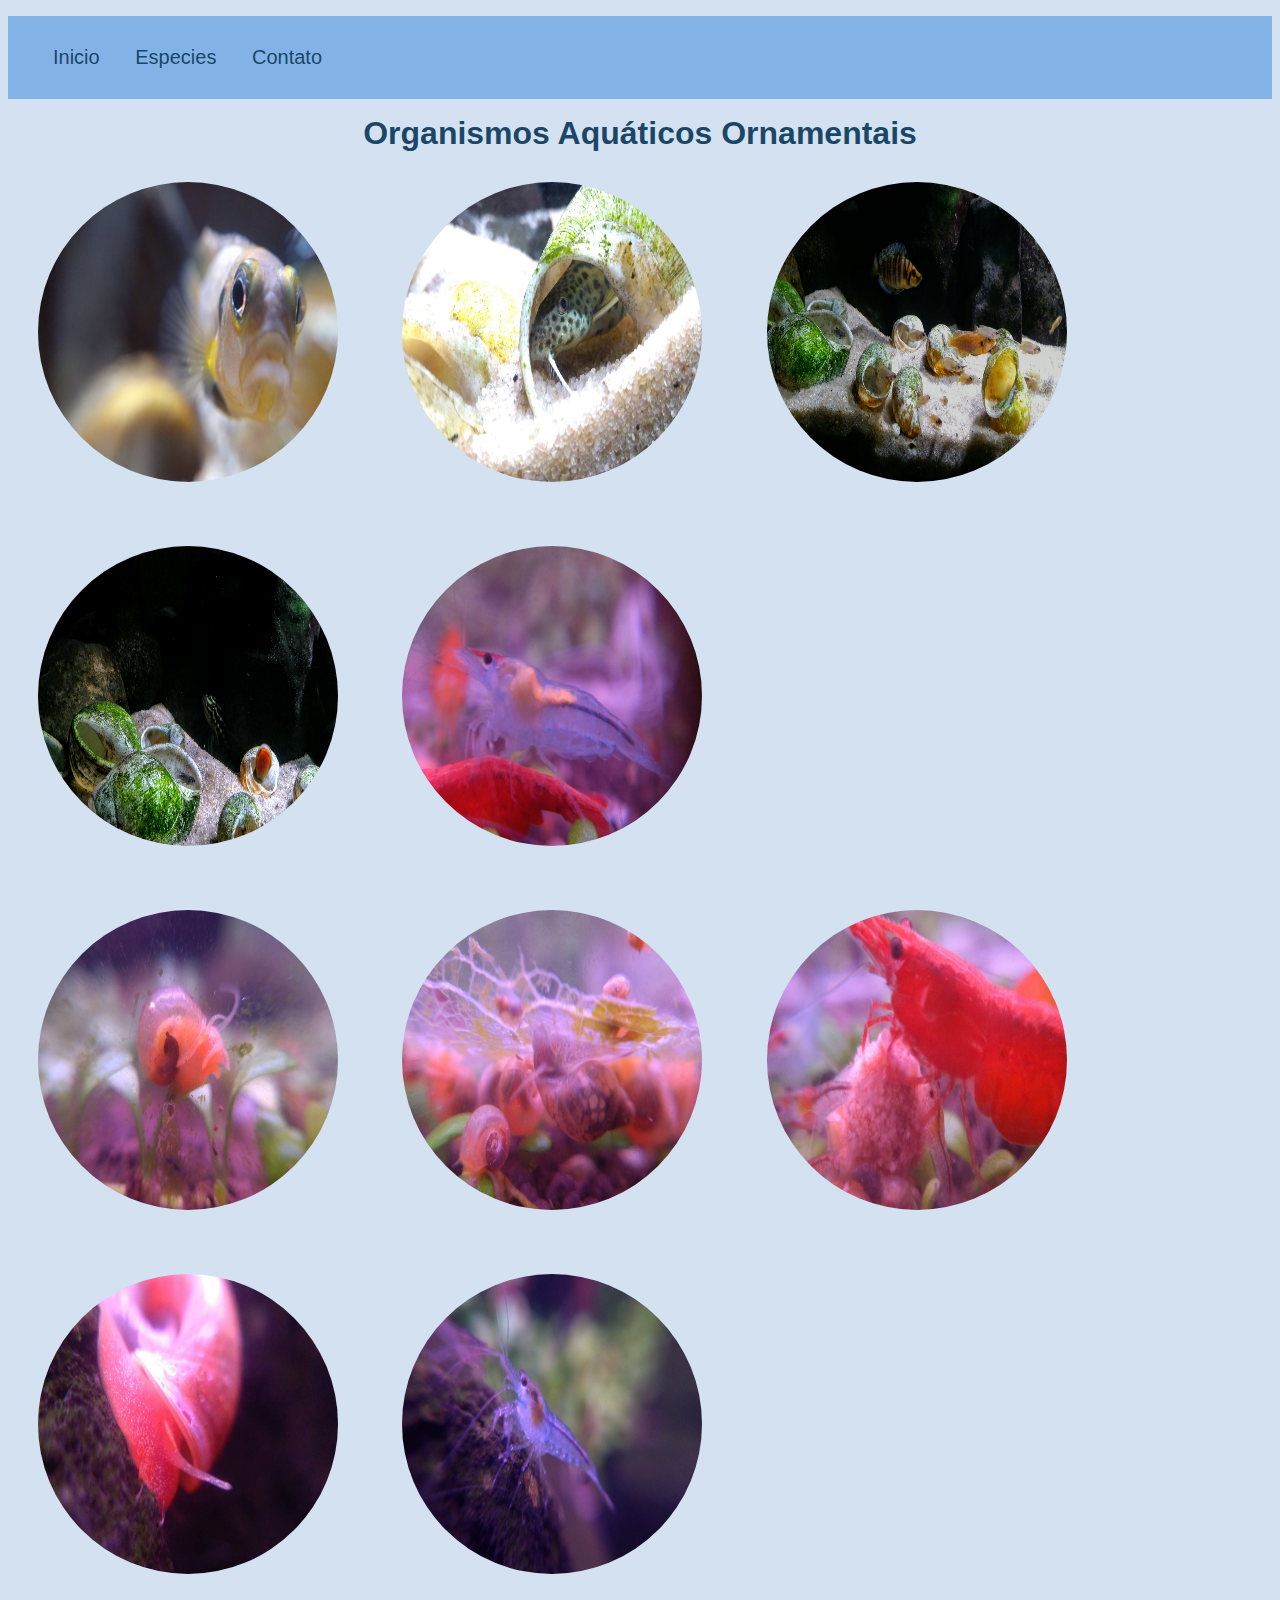
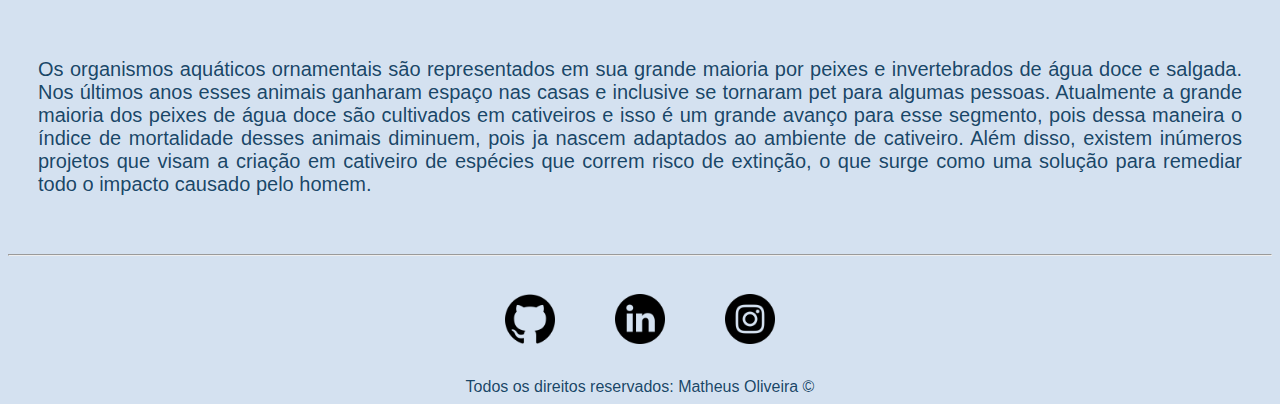
<file: index.html>
<!DOCTYPE html>
<html lang="pt-br">
<head>
    <meta charset="UTF-8">
    <meta http-equiv="X-UA-Compatible" content="IE=edge">
    <meta name="viewport" content="width=device-width, initial-scale=1.0">
    <link rel="stylesheet" href="assets/css/style.css">
    <title>Peixes Ornamentais</title>
   
</head>
<body class="background">
    <ul id="menu">
        <li>
            <a href="index.html"> Inicio </a>
        </li>
        <li>
            <a href="especies.html"> Especies </a>
        </li>
        <li>
            <a href="contato.html"> Contato </a>
        </li>
        
    </ul>
   
    <h1 class="center">Organismos Aquáticos Ornamentais</h1>
   
    <div class = "container">
        <div>
            <img class="br-50 wh-300 p-30" src="assets/img/Peixe_OcellatusGold.jpg" alt="Foto do autor do conteúdo" onmousemove="imagemZoom(imagem1)" onmouseout="imagemNormal(imagem1)" id="imagem1">
            <img class="br-50 wh-300 p-30" src="assets/img/synodontis.jpg" alt="Foto do autor do conteúdo" onmousemove="imagemZoom(imagem2)" onmouseout="imagemNormal(imagem2)" id="imagem2">
            <img class="br-50 wh-300 p-30" src="assets/img/calvusgold.jpg" alt="Foto do autor do conteúdo" onmousemove="imagemZoom(imagem3)" onmouseout="imagemNormal(imagem3)" id="imagem3">
            <img class="br-50 wh-300 p-30" src="assets/img/julido.jpg" alt="Foto do autor do conteúdo" onmousemove="imagemZoom(imagem4)" onmouseout="imagemNormal(imagem4)" id="imagem4">
            <img class="br-50 wh-300 p-30" src="assets/img/camarão.jpg" alt="Foto do autor do conteúdo" onmousemove="imagemZoom(imagem5)" onmouseout="imagemNormal(imagem5)" id="imagem5">
            
        <div>
            <img class="br-50 wh-300 p-30" src="assets/img/caramujo.jpg" alt="Foto do autor do conteúdo" onmousemove="imagemZoom(imagem6)" onmouseout="imagemNormal(imagem6)" id="imagem6">
            <img class="br-50 wh-300 p-30" src="assets/img/physa.jpg" alt="Foto do autor do conteúdo" onmousemove="imagemZoom(imagem7)" onmouseout="imagemNormal(imagem7)" id="imagem7">
            <img class="br-50 wh-300 p-30" src="assets/img/redsakura.jpg" alt="Foto do autor do conteúdo" onmousemove="imagemZoom(imagem8)" onmouseout="imagemNormal(imagem8)" id="imagem8">
            <img class="br-50 wh-300 p-30" src="assets/img/caramujo2.jpg" alt="Foto do autor do conteúdo" onmousemove="imagemZoom(imagem9)" onmouseout="imagemNormal(imagem9)" id="imagem9">
            <img class="br-50 wh-300 p-30" src="assets/img/bluejelly.jpg" alt="Foto do autor do conteúdo" onmousemove="imagemZoom(imagem10)" onmouseout="imagemNormal(imagem10)" id="imagem10">
           
        </div>
        </div> 
    </div>
    <div class="p-30">
        <p class="justify">
           Os organismos aquáticos ornamentais são representados em sua grande maioria por peixes e invertebrados de água doce e salgada. Nos últimos anos
           esses animais ganharam espaço nas casas e inclusive se tornaram pet para algumas pessoas. Atualmente a grande maioria dos peixes de água doce
           são cultivados em cativeiros e isso é um grande avanço para esse segmento, pois dessa maneira o índice de mortalidade desses animais diminuem, pois ja
           nascem adaptados ao ambiente de cativeiro. Além disso, existem inúmeros projetos que visam a criação em cativeiro de espécies que correm risco de extinção,
           o que surge como uma solução para remediar todo o impacto causado pelo homem.
        </p>
    </div>
    

    <hr>
    <footer>
        <div class="container">
            <a href="https://github.com/MatheusVSOliveira" target="_blank">
                <img class="tm-social p-30" src="assets/img/github.png" alt="logo do github">
            </a>
           <a href="https://br.linkedin.com" target="_blank">
            <img class="tm-social p-30" src="assets/img/linkedin.png" alt="logo do linkedin">
           </a>
           <a href="https://www.instagram.com/" target="_blank">
            <img class="tm-social p-30" src="assets/img/instagram.png" alt="logo do instagram">
           </a>
        </div>
        <p class="center">
            Todos os direitos reservados: Matheus Oliveira &copy;
        </p> 
    </footer>
    <script src="assets/javascript/script.js"></script>
</body>
</html>
</file>
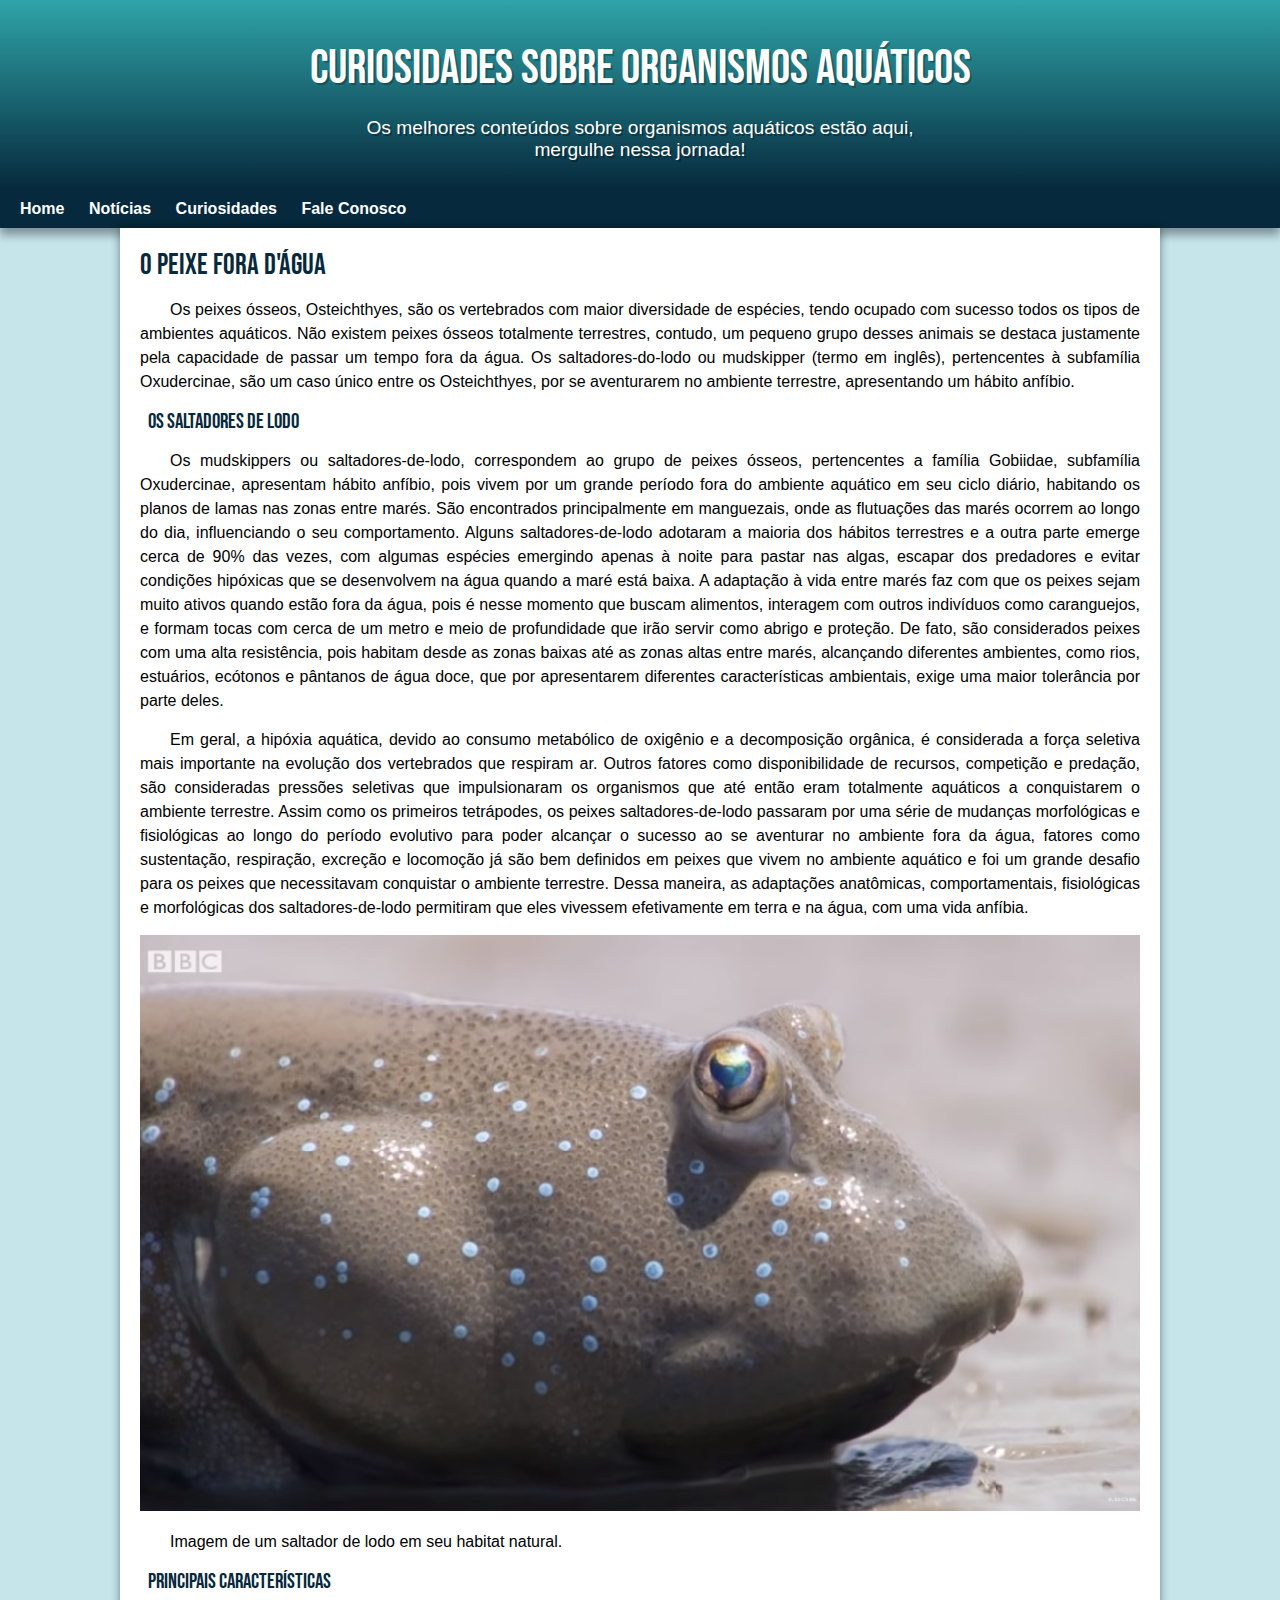
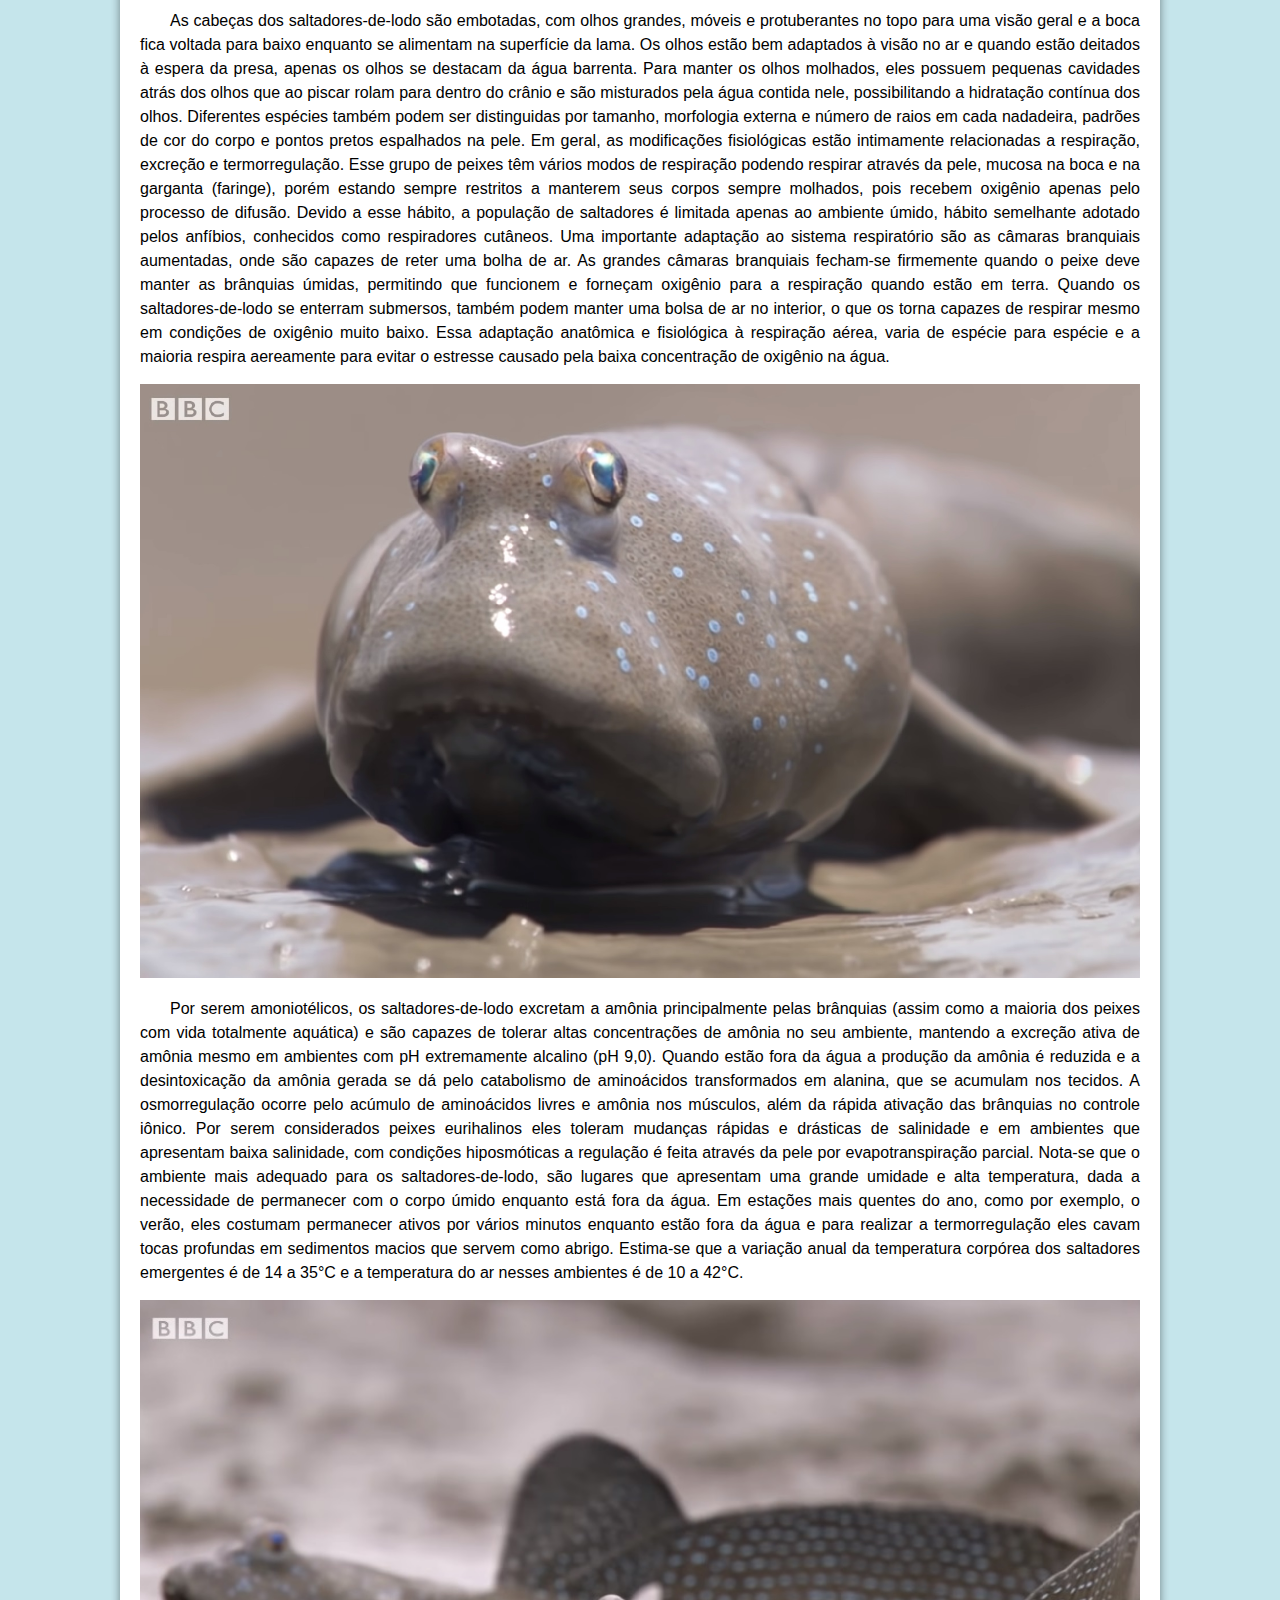
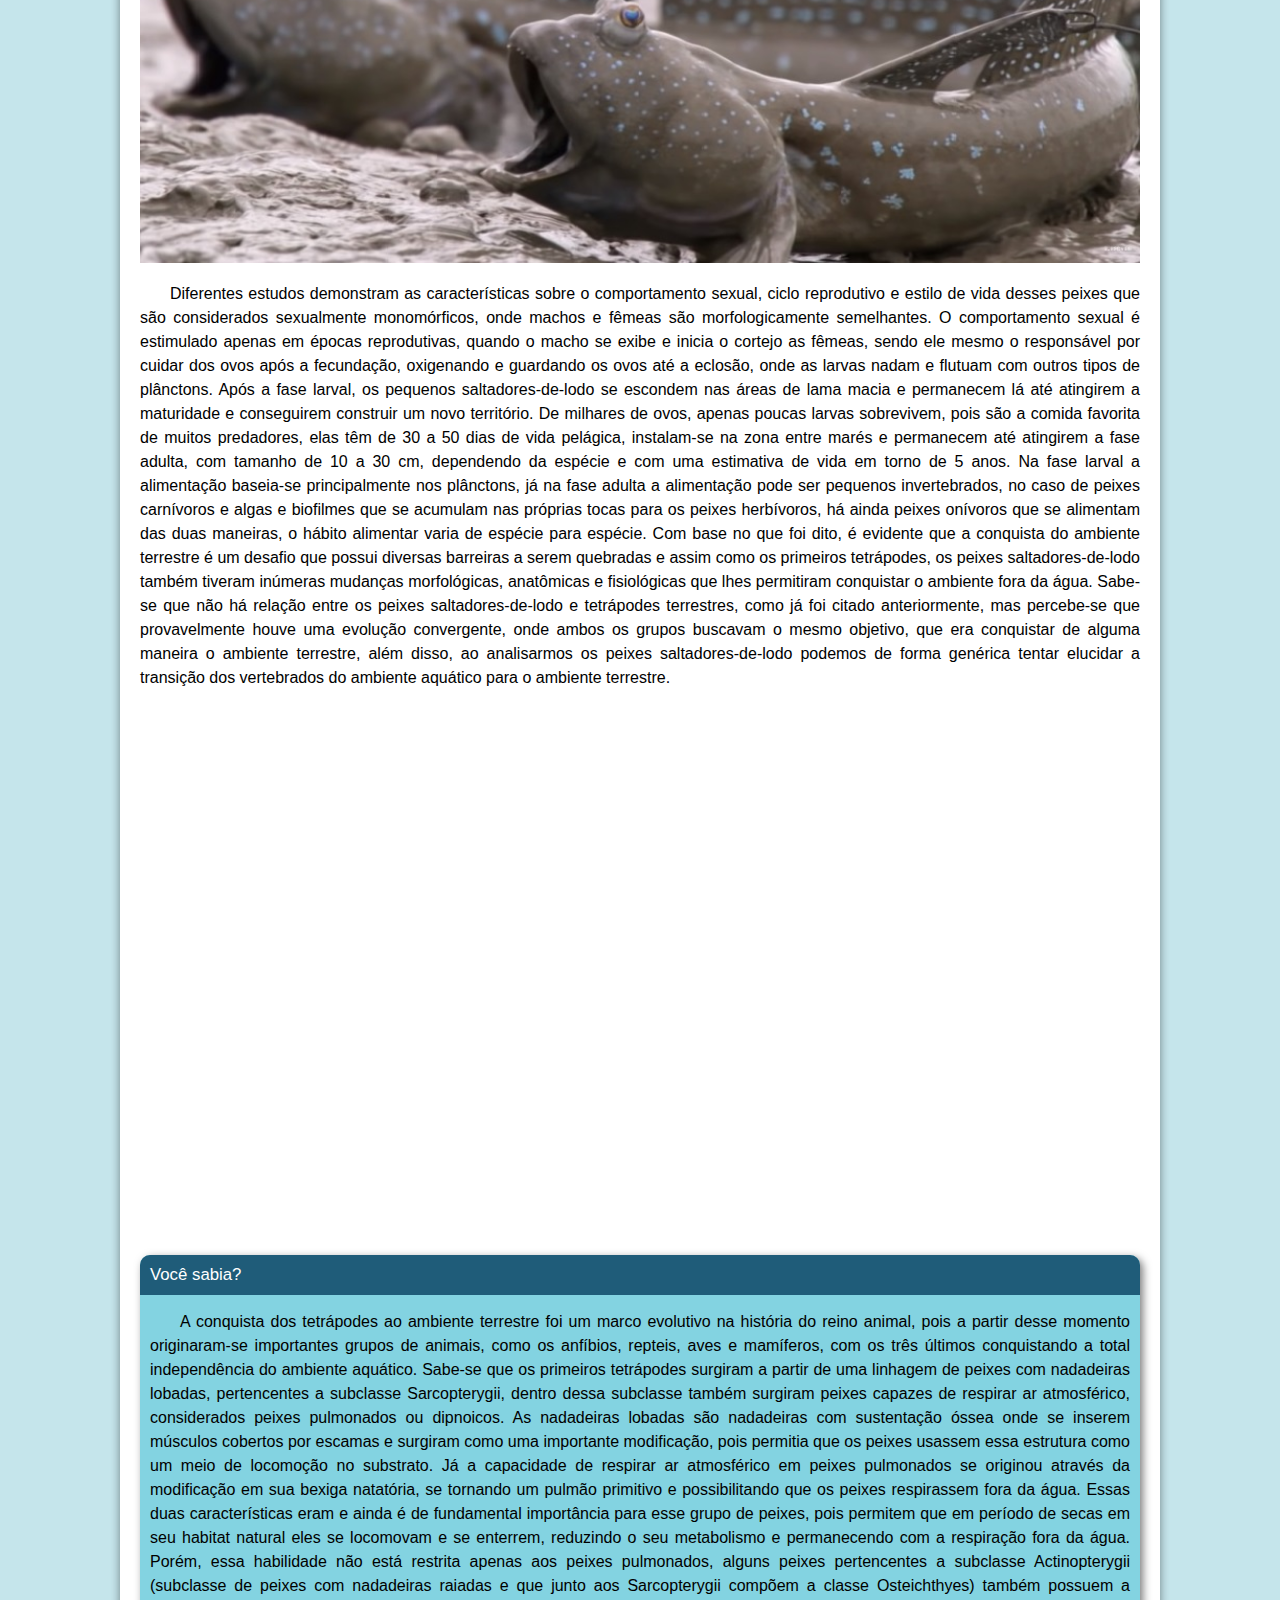
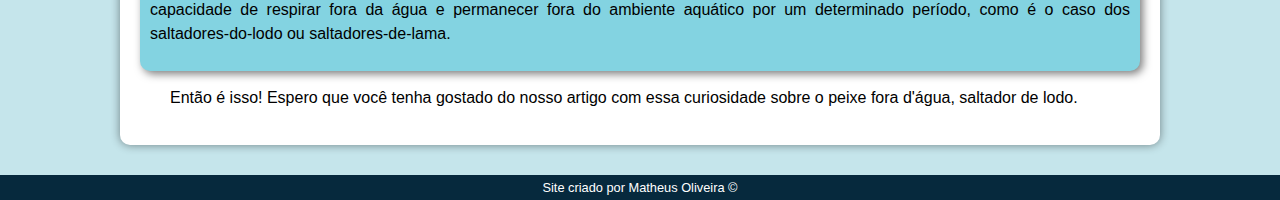
<file: pagina web_artigo/index.html>
<!DOCTYPE html>
<html lang="pt-br">
<head>
    <meta charset="UTF-8">
    <meta http-equiv="X-UA-Compatible" content="IE=edge">
    <meta name="viewport" content="width=device-width, initial-scale=1.0">
    <title>Organismos aquáticos</title>
    <link rel="shortcut icon" href="assets/img/fish_animal_6251.ico" type="image/x-icon">
    <link rel="stylesheet" href="assets/css/style.css">
</head>
<body>
    <header> 
        <h1>Curiosidades sobre organismos aquáticos </h1>
        <p>
            Os melhores conteúdos sobre organismos aquáticos estão aqui, mergulhe nessa jornada!
        </p>
    </header>
    <nav>
        <a href="#">Home</a>
        <a href="#">Notícias</a>
        <a href="#">Curiosidades</a>
        <a href="#">Fale Conosco</a>
    </nav>
    <main>
        <article>
            <h1>
                O peixe fora d'água
            </h1>
            <p>
                Os peixes ósseos, Osteichthyes, são os vertebrados com maior diversidade 
                de espécies, tendo ocupado com sucesso todos os tipos de ambientes aquáticos.
                Não existem peixes ósseos totalmente terrestres, contudo, um pequeno grupo 
                desses animais se destaca justamente pela capacidade de passar um tempo fora 
                da água. Os saltadores-do-lodo ou mudskipper (termo em inglês), pertencentes à subfamília Oxudercinae, 
                são um caso único entre os Osteichthyes, por se aventurarem no ambiente terrestre, 
                apresentando um hábito anfíbio. 
            </p>
            <h2>
                Os saltadores de lodo
            </h2>
             
            <p>
                Os mudskippers ou saltadores-de-lodo, correspondem ao grupo de peixes ósseos, pertencentes a família Gobiidae, 
                subfamília Oxudercinae, apresentam hábito anfíbio, pois vivem por um grande período fora do ambiente aquático em seu ciclo diário, 
                habitando os planos de lamas nas zonas entre marés. São encontrados principalmente em manguezais, onde as flutuações das marés ocorrem 
                ao longo do dia, influenciando o seu comportamento. Alguns saltadores-de-lodo adotaram a maioria dos hábitos terrestres e a outra parte 
                emerge cerca de 90% das vezes, com algumas espécies emergindo apenas à noite para pastar nas algas, escapar dos predadores e evitar condições 
                hipóxicas que se desenvolvem na água quando a maré está baixa. A adaptação à vida entre marés faz com que os peixes sejam muito ativos quando 
                estão fora da água, pois é nesse momento que buscam alimentos, interagem com outros indivíduos como caranguejos, e formam tocas com cerca de 
                um metro e meio de profundidade que irão servir como abrigo e proteção. De fato, são considerados peixes com uma alta resistência, pois habitam 
                desde as zonas baixas até as zonas altas entre marés, alcançando diferentes ambientes, como rios, estuários, ecótonos e pântanos de água doce, 
                que por apresentarem diferentes características ambientais, exige uma maior tolerância por parte deles. 
            </p>
            <p>
                Em geral, a hipóxia aquática, devido ao consumo metabólico de oxigênio e a decomposição orgânica, é considerada a força seletiva mais importante 
                na evolução dos vertebrados que respiram ar. Outros fatores como disponibilidade de recursos, competição e predação, são consideradas pressões 
                seletivas que impulsionaram os organismos que até então eram totalmente aquáticos a conquistarem o ambiente terrestre. Assim como os primeiros 
                tetrápodes, os peixes saltadores-de-lodo passaram por uma série de mudanças morfológicas e fisiológicas ao longo do período evolutivo para poder 
                alcançar o sucesso ao se aventurar no ambiente fora da água, fatores como sustentação, respiração, excreção e locomoção já são bem definidos em 
                peixes que vivem no ambiente aquático e foi um grande desafio para os peixes que  necessitavam conquistar o ambiente terrestre. Dessa maneira, 
                as adaptações anatômicas, comportamentais, fisiológicas e morfológicas dos saltadores-de-lodo permitiram que eles vivessem efetivamente em terra 
                e na água, com uma vida anfíbia.
            </p>
            
            <picture>
                <source media="(max-width: 400px)" srcset=""> 
                <img src="assets/img/saltador_de_lodo2.jpg" alt="">
            </picture>
           

            <p>
                Imagem de um saltador de lodo em seu habitat natural.
            </p>
           
            <h2>
                Principais características
            </h2>
            
            <p>
                As cabeças dos saltadores-de-lodo são embotadas, com olhos grandes, móveis e protuberantes no topo para uma visão geral e a boca fica 
                voltada para baixo enquanto se alimentam na superfície da lama. Os olhos estão bem adaptados à visão no ar e quando estão deitados à 
                espera da presa, apenas os olhos se destacam da água barrenta. Para manter os olhos molhados, eles possuem pequenas cavidades atrás dos 
                olhos que ao piscar rolam para dentro do crânio e são misturados pela água contida nele, possibilitando a hidratação contínua dos olhos. 
                Diferentes espécies também podem ser distinguidas por tamanho, morfologia externa e número de raios em cada nadadeira, padrões de cor do 
                corpo e pontos pretos espalhados na pele.
	            Em geral, as modificações fisiológicas estão intimamente relacionadas a respiração, excreção e termorregulação. Esse grupo de peixes têm 
                vários modos de respiração podendo respirar através da pele, mucosa na boca e na garganta (faringe), porém estando sempre restritos a manterem 
                seus corpos sempre molhados, pois recebem oxigênio apenas pelo processo de difusão. Devido a esse hábito, a população de saltadores é limitada 
                apenas ao ambiente úmido, hábito semelhante adotado pelos anfíbios, conhecidos como respiradores cutâneos. Uma importante adaptação ao sistema 
                respiratório são as câmaras branquiais aumentadas, onde são capazes de reter uma bolha de ar. As grandes câmaras branquiais fecham-se firmemente 
                quando o peixe deve manter as brânquias úmidas, permitindo que funcionem e forneçam oxigênio para a respiração quando estão em terra. 
                Quando os saltadores-de-lodo se enterram submersos, também podem manter uma bolsa de ar no interior, o que os torna capazes de respirar mesmo em 
                condições de oxigênio muito baixo. Essa adaptação anatômica e fisiológica à respiração aérea, varia de espécie para espécie e a maioria respira 
                aereamente para evitar o estresse causado pela baixa concentração de oxigênio na água.
            </p>
            
            <picture>
                <source media="(max-width: 400px)" srcset=""> 
                <img src="assets/img/saltador_de_lodo.jpg" alt="">
            </picture>

            <p>
                Por serem amoniotélicos, os saltadores-de-lodo excretam a amônia principalmente pelas brânquias (assim como a maioria dos peixes com vida totalmente aquática) 
                e são capazes de tolerar altas concentrações de amônia no seu ambiente, mantendo a excreção ativa de amônia mesmo em ambientes com pH extremamente alcalino 
                (pH 9,0). Quando estão fora da água a produção da amônia é reduzida e a desintoxicação da amônia gerada se dá pelo catabolismo de aminoácidos transformados 
                em alanina, que se acumulam nos tecidos. A osmorregulação ocorre pelo acúmulo de aminoácidos livres e amônia nos músculos, além da rápida ativação das brânquias 
                no controle iônico. Por serem considerados peixes eurihalinos eles toleram mudanças rápidas e drásticas de salinidade e em ambientes que apresentam baixa 
                salinidade, com condições hiposmóticas a regulação é feita através da pele por evapotranspiração parcial.
	            Nota-se que o ambiente mais adequado para os saltadores-de-lodo, são lugares que apresentam uma grande umidade e alta temperatura, dada a necessidade de 
                permanecer com o corpo úmido enquanto está fora da água. Em estações mais quentes do ano, como por exemplo, o verão, eles costumam permanecer ativos por 
                vários minutos enquanto estão fora da água e para realizar a termorregulação eles cavam tocas profundas em sedimentos macios que servem como abrigo. 
                Estima-se que a variação anual da temperatura corpórea dos saltadores emergentes é de 14 a 35°C e a temperatura do ar nesses ambientes é de 10 a 42°C.

            </p>

            <picture>
                <source media="(max-width: 400px)" srcset=""> 
                <img src="assets/img/saltador_de_lodo3.jpg" alt="">
            </picture>

           
            <p>
                Diferentes estudos demonstram as características sobre o comportamento sexual, ciclo reprodutivo e estilo de vida desses peixes que são 
                considerados sexualmente monomórficos, onde machos e fêmeas são morfologicamente semelhantes. O comportamento sexual é estimulado apenas 
                em épocas reprodutivas, quando o macho se exibe e inicia o cortejo as fêmeas, sendo ele mesmo o responsável por cuidar dos ovos após a 
                fecundação, oxigenando e guardando os ovos até a eclosão, onde as larvas nadam e flutuam com outros tipos de plânctons. Após a fase larval, 
                os pequenos saltadores-de-lodo se escondem nas áreas de lama macia e permanecem lá até atingirem a maturidade e conseguirem construir um novo 
                território. De milhares de ovos, apenas poucas larvas sobrevivem, pois são a comida favorita de muitos predadores, elas têm de 30 a 50 dias de 
                vida pelágica, instalam-se na zona entre marés e permanecem até atingirem a fase adulta, com tamanho de 10 a 30 cm, dependendo da espécie e 
                com uma estimativa de vida em torno de 5 anos. Na fase larval a alimentação baseia-se principalmente nos plânctons, já na fase adulta a alimentação 
                pode ser pequenos invertebrados, no caso de peixes carnívoros e algas e biofilmes que se acumulam nas próprias tocas para os peixes herbívoros, 
                há ainda peixes onívoros que se alimentam das duas maneiras, o hábito alimentar varia de espécie para espécie.	
                Com base no que foi dito, é evidente que a conquista do ambiente terrestre é um desafio que possui diversas barreiras a serem quebradas e assim como 
                os primeiros tetrápodes, os peixes saltadores-de-lodo também tiveram inúmeras mudanças morfológicas, anatômicas e fisiológicas que lhes permitiram 
                conquistar o ambiente fora da água. Sabe-se que não há relação entre os peixes saltadores-de-lodo e tetrápodes terrestres, como já foi citado anteriormente, 
                mas percebe-se que provavelmente houve uma evolução convergente, onde ambos os grupos buscavam o mesmo objetivo, que era conquistar de alguma maneira o 
                ambiente terrestre, além disso, ao analisarmos os peixes saltadores-de-lodo podemos de forma genérica tentar elucidar a transição dos vertebrados do ambiente 
                aquático para o ambiente terrestre.                 
            </p>

            <div class="video">
                <iframe width="560" height="315" src="https://www.youtube.com/embed/CAQuoH_fOWM" 
                title="YouTube video player" 
                frameborder="0" allow="accelerometer; autoplay; clipboard-write; encrypted-media; gyroscope; picture-in-picture" 
                allowfullscreen></iframe>
            </div>
           
            <aside>
                <h3>
                    Você sabia? 
                </h3>
               <p>
                A conquista dos tetrápodes ao ambiente terrestre foi um marco evolutivo na história do reino animal, pois a partir desse momento originaram-se 
                importantes grupos de animais, como os anfíbios, repteis, aves e mamíferos, com os três últimos conquistando a total independência do ambiente 
                aquático. Sabe-se que os primeiros tetrápodes surgiram a partir de uma linhagem de peixes com nadadeiras lobadas, pertencentes a subclasse Sarcopterygii, 
                dentro dessa subclasse também surgiram peixes capazes de respirar ar atmosférico, considerados peixes pulmonados ou dipnoicos. As nadadeiras lobadas 
                são nadadeiras com sustentação óssea onde se inserem músculos cobertos por escamas e surgiram como uma importante modificação, pois permitia que os peixes 
                usassem essa estrutura como um meio de locomoção no substrato. Já a capacidade de respirar ar atmosférico em peixes pulmonados se originou através da 
                modificação em sua bexiga natatória, se tornando um pulmão primitivo e possibilitando que os peixes respirassem fora da água. Essas duas características 
                eram e ainda é de fundamental importância para esse grupo de peixes, pois permitem que em período de secas em seu habitat natural eles se locomovam e se 
                enterrem, reduzindo o seu metabolismo e permanecendo com a respiração fora da água. Porém, essa habilidade não está restrita apenas aos peixes pulmonados, 
                alguns peixes pertencentes a subclasse Actinopterygii (subclasse de peixes com nadadeiras raiadas e que junto aos Sarcopterygii compõem a classe Osteichthyes) 
                também possuem a capacidade de respirar fora da água e permanecer fora do ambiente aquático por um determinado período, como é o caso dos saltadores-do-lodo ou 
                saltadores-de-lama.
               </p>
            </aside>
           
            <p>
            Então é isso! Espero que você tenha gostado 
            do nosso artigo com essa curiosidade sobre 
            o peixe fora d'água, saltador de lodo.
           </p> 
            
        </article>
    </main>
    <footer>
        <p>Site criado por Matheus Oliveira &copy; </p>
    </footer>
</body>
</html>
</file>
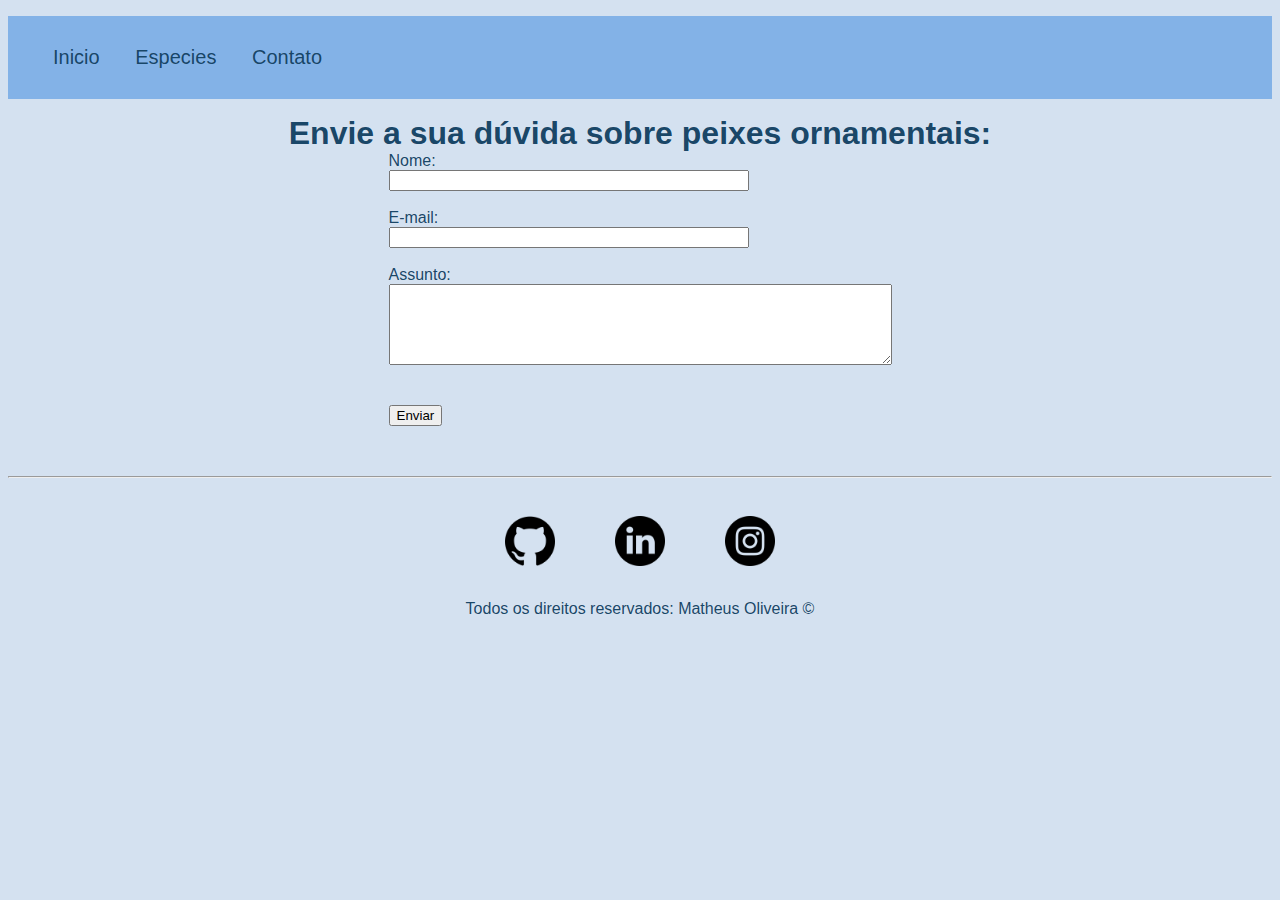
<file: contato.html>
<!DOCTYPE html>
<html lang="pt-br">
<head>
    <meta charset="UTF-8">
    <meta http-equiv="X-UA-Compatible" content="IE=edge">
    <meta name="viewport" content="width=device-width, initial-scale=1.0">
    <link rel="stylesheet" href="assets/css/style.css">
    <title>Contato</title>
</head>
<body class="background">
    <ul id="menu">
        <li>
            <a href="index.html"> Inicio </a>
        </li>
        <li>
            <a href="especies.html"> Especies </a>
        </li>
        <li>
            <a href="contato.html"> Contato </a>
        </li>
    </ul>

    <h1 class="center">Envie a sua dúvida sobre peixes ornamentais:</h1>
    <div class="container mb-50">
        <div>
            <form>
                <label for="nome"> Nome: </label><br>
                <input type="text" id= "nome" onkeyup="validaNome()">
                <div id="txtNome"></div>
                <br>
                <label for="email"> E-mail: </label><br>
                <input type="email" id= "email" onkeyup="validaEmail()" >
                <div id="txtEmail">  </div>
                <br>
                <label for="assunto"> Assunto: </label><br>
                <textarea name="assunto" id="assunto" cols="60" rows="5" onkeyup="validaAssunto()" ></textarea>
                <div id="txtAssunto">  </div>
                <br>
                <br>
                <button onclick="enviar()">Enviar</button>
            </form>
        </div>

    </div>
    

    <hr>
    <footer>
        <div class="container">
            <a href="https://github.com/MatheusVSOliveira" target="_blank">
                <img class="tm-social p-30" src="assets/img/github.png" alt="logo do github">
            </a>
           <a href="https://br.linkedin.com" target="_blank">
            <img class="tm-social p-30" src="assets/img/linkedin.png" alt="logo do linkedin">
           </a>
           <a href="https://www.instagram.com/" target="_blank">
            <img class="tm-social p-30" src="assets/img/instagram.png" alt="logo do instagram">
           </a>
        </div>
        <p class="center">
            Todos os direitos reservados: Matheus Oliveira &copy;
        </p> 
    </footer>
    <script src="assets/javascript/script.js"></script>
</body>
</html>
</file>
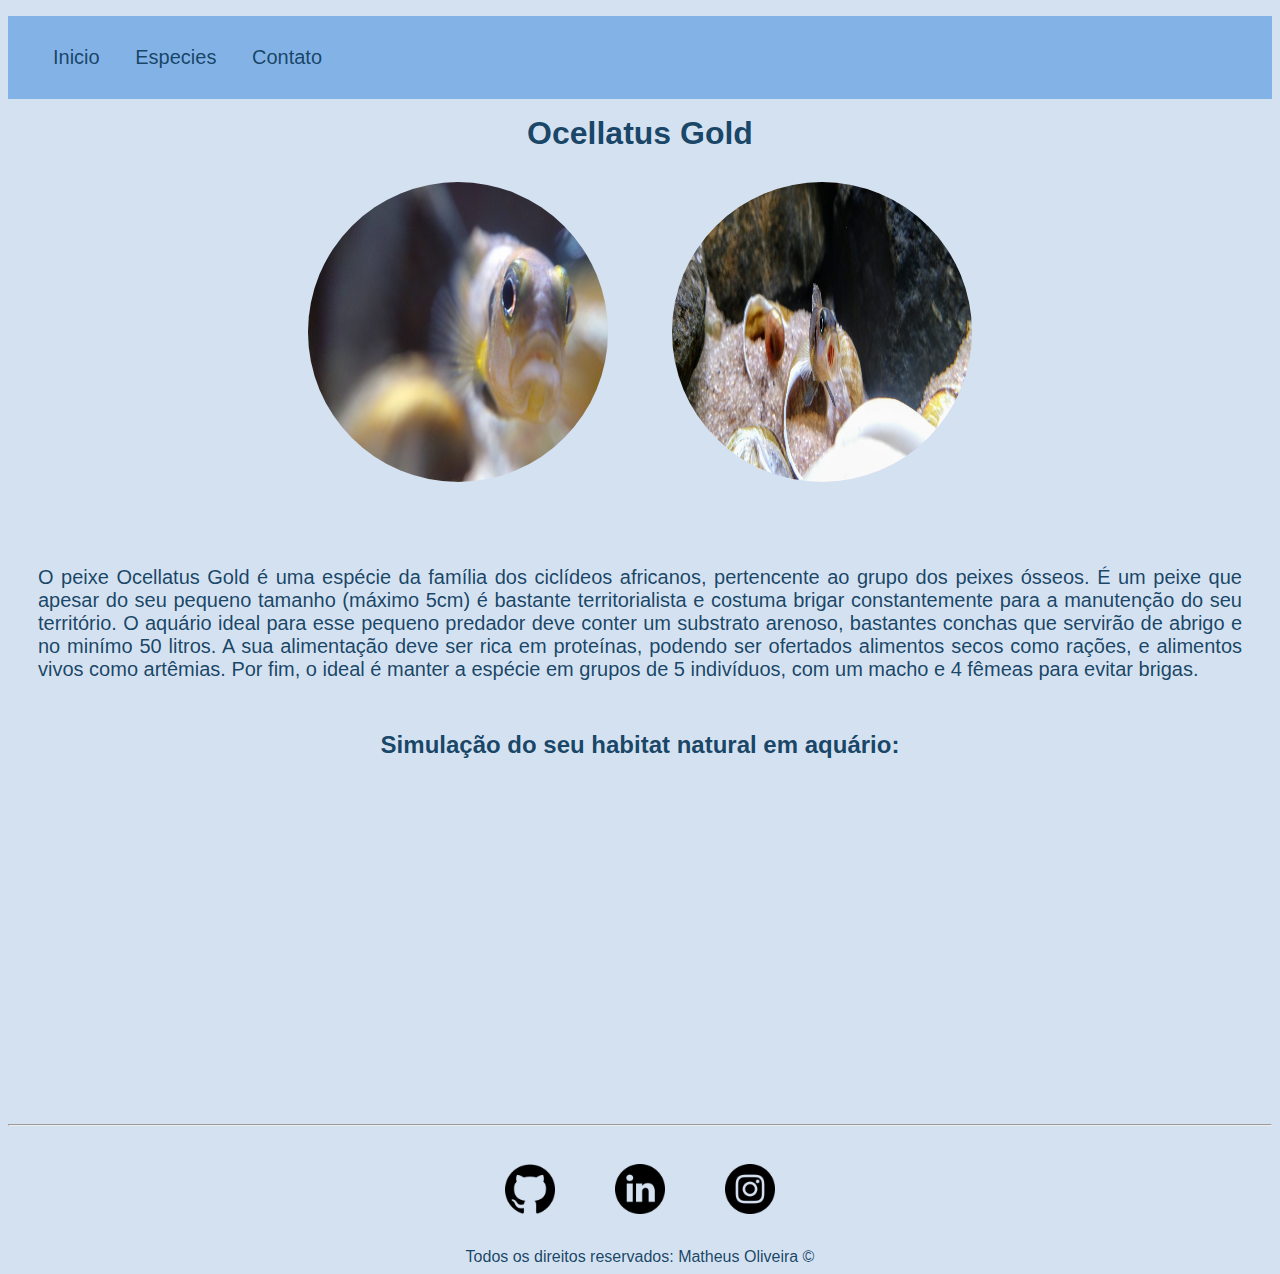
<file: especies.html>
<!DOCTYPE html>
<html lang="pt-br">
<head>
    <meta charset="UTF-8">
    <meta http-equiv="X-UA-Compatible" content="IE=edge">
    <meta name="viewport" content="width=device-width, initial-scale=1.0">
    <link rel="stylesheet" href="assets/css/style.css">
    <title>Especies</title>

</head>
<body class="background">
    <ul id="menu">
        <li>
            <a href="index.html"> Inicio </a>
        </li>
        <li>
            <a href="especies.html"> Especies </a>
        </li>
        <li>
            <a href="contato.html"> Contato </a>
        </li>
    </ul>
   
    <h1 class="center">Ocellatus Gold</h1>
   
    <div class = "container">
        <div>
            <img class="br-50 wh-300 p-30" src="assets/img/Peixe_OcellatusGold.jpg" alt="Foto do autor do conteúdo" onmousemove="imagemZoom(imagem1)" onmouseout="imagemNormal(imagem1)" id="imagem1">
            <img class="br-50 wh-300 p-30" src="assets/img/ocellatus_bocaaberta1.jpg" alt="Foto do autor do conteúdo" onmousemove="imagemZoom(imagem2)" onmouseout="imagemNormal(imagem2)" id="imagem2">
        </div> 
    </div>
    <div class="p-30">
        <p class="justify">
            O peixe Ocellatus Gold é uma espécie da família dos ciclídeos africanos, pertencente ao grupo dos peixes ósseos. É um peixe que apesar do seu pequeno tamanho (máximo 5cm)
            é bastante territorialista e costuma brigar constantemente para a manutenção do seu território. O aquário ideal para esse pequeno predador deve conter um substrato arenoso,
            bastantes conchas que servirão de abrigo e no minímo 50 litros. A sua alimentação deve ser rica em proteínas, podendo ser ofertados alimentos secos como rações, e alimentos vivos como artêmias.
            Por fim, o ideal é manter a espécie em grupos de 5 indivíduos, com um macho e 4 fêmeas para evitar brigas.
        </p>
    </div>
    
    <h2 class="center">Simulação do seu habitat natural em aquário:</h2>
    <div class="container mb-50">
        <iframe width="560" 
         height="315" 
         src="https://www.youtube.com/embed/Ti7xeJ6Ubt0" 
         title="YouTube video player" 
          frameborder="0" 
          allow="accelerometer; autoplay; clipboard-write; encrypted-media; gyroscope; picture-in-picture" 
         allowfullscreen>
         </iframe>
    </div>

    <hr>
    <footer>
        <div class="container">
            <a href="https://github.com/MatheusVSOliveira" target="_blank">
                <img class="tm-social p-30" src="assets/img/github.png" alt="logo do github">
            </a>
            <a href="https://br.linkedin.com" target="_blank">
                <img class="tm-social p-30" src="assets/img/linkedin.png" alt="logo do linkedin">
            </a>
            <a href="https://www.instagram.com/" target="_blank">
                <img class="tm-social p-30" src="assets/img/instagram.png" alt="logo do instagram">
           </a>
        </div>
        <p class="center">
            Todos os direitos reservados: Matheus Oliveira &copy;
        </p> 
    </footer>
     <script src="assets/javascript/script.js"></script>
</body>
</html>
</file>
<file: assets/css/style.css>
/*Estilos da página index.html*/
.center{
    text-align: center;
    margin: 0px;
}
.justify{
   text-align:justify;
   font-size:20px;
}
.container{
    display: flex;
    flex-flow: row ;
    justify-content: center;
    align-items: center;
}

.background{
    background-color: rgb(212, 225, 240);
    font-family: sans-serif;
    color: rgba(21, 67, 100, 0.993);
}
#menu{
    background-color: rgb(131, 178, 231);
    color: rgba(21, 67, 100, 0.993);
    padding: 30px;
}
#menu li{
    display: inline;
    padding: 15px;
    
}
#menu li a{
    
    text-decoration: none;
    color: rgba(21, 67, 100, 0.993);
    font-size: 20px; 
}
#menu li a:hover{ /*Muda a cor ao passar o cursos do mouse*/
    color: gray;
}
.p-30{
    padding: 30px;
}
.br-50{
    border-radius: 50%;
}
.wh-300{
    width: 300px;
    height: 300px;
}
.tm-social{
    width: 50px;
    height: 50px;
}
.mb-50{
    margin-bottom: 50px;
}
</file>
<file: pagina web_artigo/assets/css/style.css>
@charset "UTF-8";

@import url('https://fonts.googleapis.com/css2?family=Bebas+Neue&display=swap');


:root{
    --cor0:#c5e5eb;
    --cor1:#83d3e1;
    --cor2:#3dc4dc;
    --cor3:#2fa4a8;
    --cor4:#1f5c79;
    --cor5:#06293d;

    --fonte-padrao: Arial, Verdana, Helvetica, sans-serif;
    --fonte-destaque: 'Bebas Neue';
}

* {
    margin: 0px;
    padding: 0px;
}

body {
    background-color: var(--cor0);
    font-family: var(--fonte-padrao);
}


header{
    background-image: linear-gradient(to bottom, var(--cor3), var(--cor5) );
    min-height: 150px;
    text-align: center;
    padding-top: 40px;
}

header > h1{
    color:white;
    font-family: var(--fonte-destaque);
    font-size: 3em;
    font-weight: normal;
    margin-bottom: 20px;
    text-shadow: 2px 2px 0px rgba(0, 0, 0, 0.267);
}

header > p {
    font-family: var(--fonte-padrao);
    font-size: 1.2em;
    color: white;
    max-width: 600px;
    padding-right: 10px;
    padding-left: 10px;
    margin: auto;
    /*margin-bottom: 20px;*/
    text-shadow: 2px 2px 0px rgba(0, 0, 0, 0.315);
}

nav {
    background-color: var(--cor5);
    padding: 10px;
    box-shadow: 0px 7px 9px rgba(0, 0, 0, 0.363);
}

nav > a {
    color:white;
    padding: 10px;
    border-radius: 5px;
    text-decoration: none;
    font-weight: bold;
    transition-duration: .5s;
}

nav > a:hover{
    background-color: var(--cor3);
    color: var(--cor5);
}

main {
    min-width: 300px;
    max-width: 1000px;
    margin: auto;
    margin-bottom: 30px;
    padding: 20px;
    background-color: white;
    box-shadow: 0px 0px 10px rgba(0, 0, 0, 0.438);
    border-bottom-left-radius: 10px;
    border-bottom-right-radius: 10px;
}

main h1{
    color:var(--cor5);
    font-family: var(--fonte-destaque);
    font-weight: normal;
    font-size: 1.8em;
}

main h2{
    color:var(--cor5);
    font-family: var(--fonte-destaque);
    font-size: 1.3em;
    font-weight: normal;
    /*background-image: linear-gradient(to right, var(--cor1), transparent);*/
    text-indent: 8px;
}

main p {
    margin:15px 0px;
    text-align: justify;
    text-indent: 30px;
    font-size: 1em;
    line-height: 1.5em;
}

main img {
    width: 100%;
    
}

div.video {
    /*background-color: var(--cor5);*/
    margin:0px -20px 30px -20px;
    padding: 20px;
    padding-bottom: 50%;
    position: relative;
}

div.video > iframe {
    position: absolute;
    top: 5%;
    left: 5%;
    width: 90%;
    height: 90%;
}

aside{
    background-color: var(--cor1);
    padding: 10px;
    border-radius: 10px;
    box-shadow: 3px 3px 8px rgba(0, 0, 0, 0.514);
}

aside > h3 {
    background-color: var(--cor4);
    color: white;
    padding: 10px;
    margin: -10px -10px 0px -10px;
    border-radius: 10px 10px 0px 0px;
    font-weight: normal;
    font-size: 1.05em;
}

footer {
    background-color: var(--cor5);
    color: white;
    text-align: center;
    font-size: 0.8em;
    padding: 5px;
}

footer a:hover{
    text-decoration: underline;
    color: var(--cor1);
}
</file>
